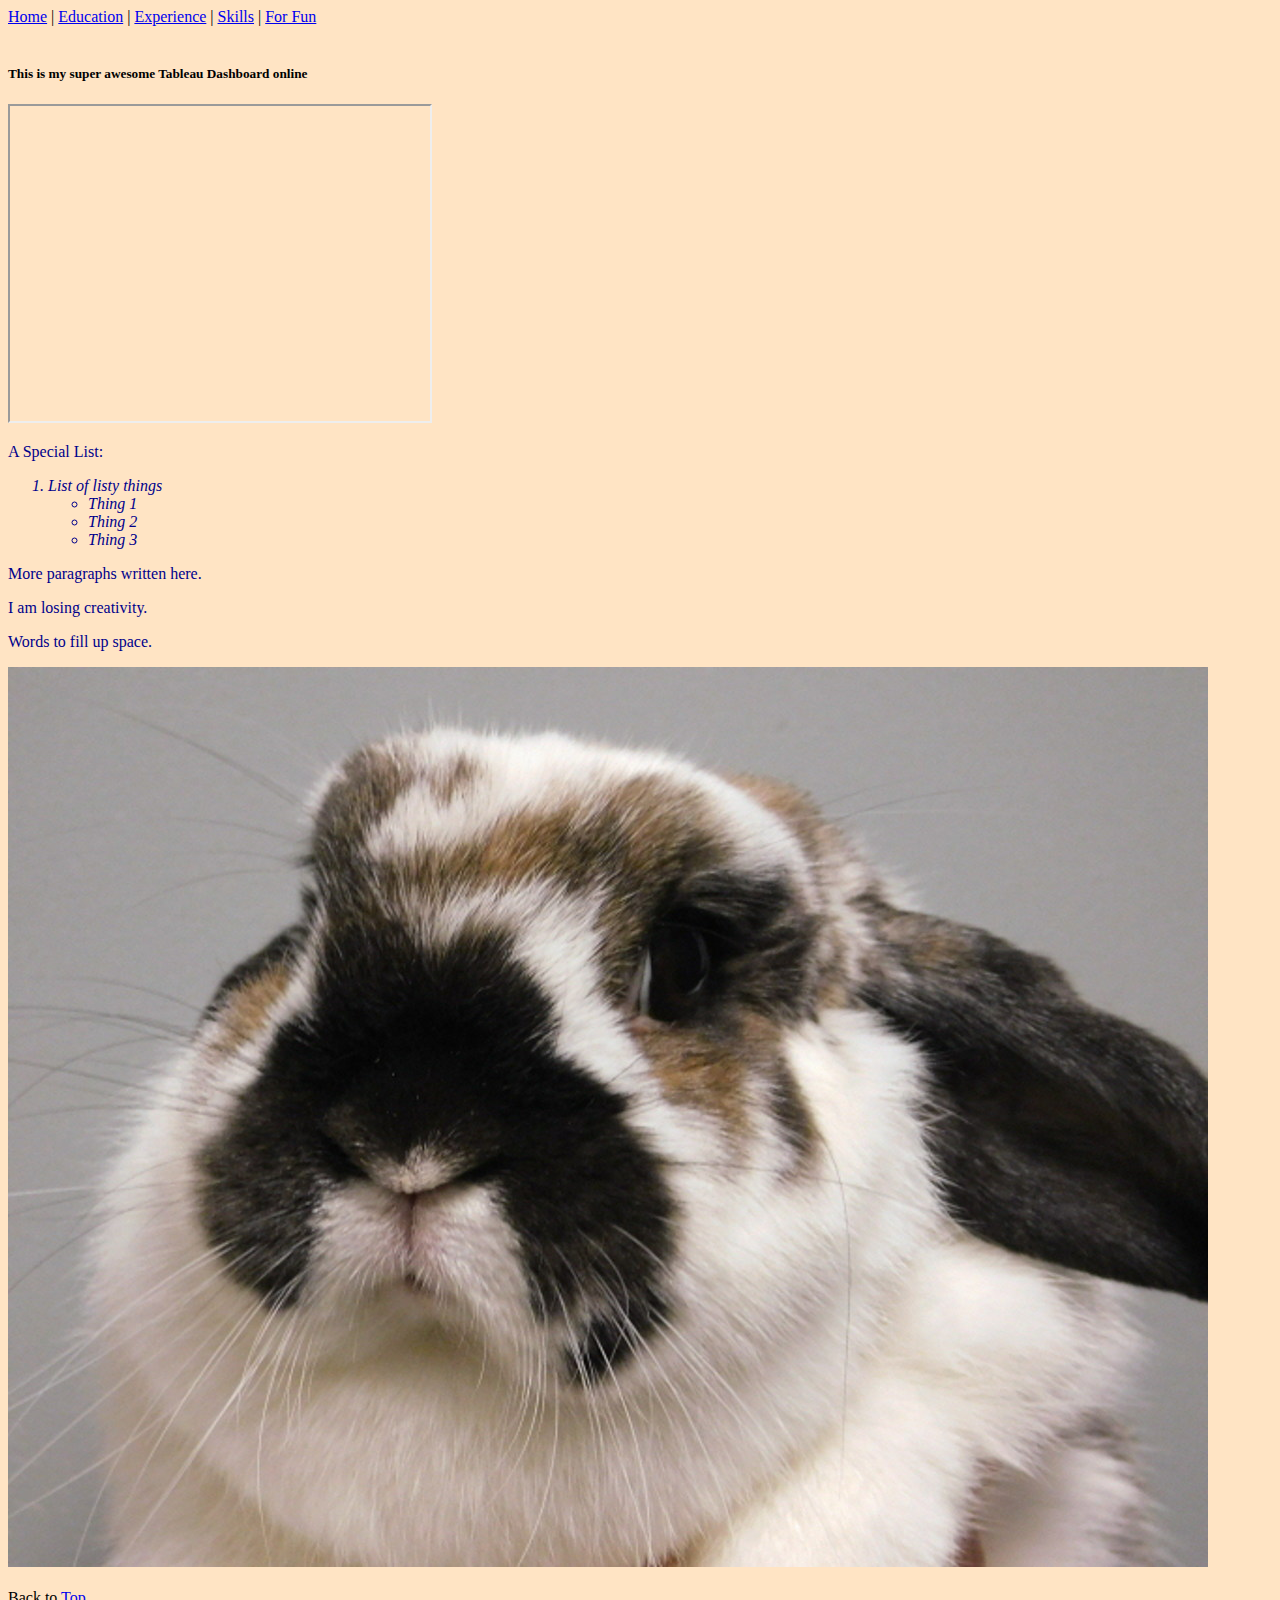
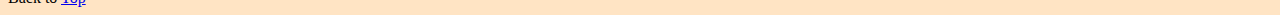
<file: index.html>
<!DOCTYPE html>

<html>
    <head style="background-color:rgb(219, 180, 120);">
        <title>Tableau Dashboard</title>
        <link href="css/my_styles.css" rel="stylesheet" />
    </head>
    <body>
        <a href="../html/index.html" id="top">Home</a> |
        <a href="../html/education.html">Education</a> |
        <a href="../html/experience.html">Experience</a> |
        <a href="../html/skills.html">Skills</a> |
        <a href="#">For Fun</a><br><br>
        <h5>This is my super awesome Tableau Dashboard online</h5>
        <div class='tableauPlaceholder' id='viz1670888384006' style='position: relative'><noscript><a href='#'><img alt='Is Your County Obese?                            Select your county to see how it compares with other counties in the country                         ' src='https:&#47;&#47;public.tableau.com&#47;static&#47;images&#47;Ob&#47;ObesityDashboard_16708881155060&#47;Obesity&#47;1_rss.png' style='border: none' /></a></noscript><object class='tableauViz'  style='display:none;'><param name='host_url' value='https%3A%2F%2Fpublic.tableau.com%2F' /> <param name='embed_code_version' value='3' /> <param name='site_root' value='' /><param name='name' value='ObesityDashboard_16708881155060&#47;Obesity' /><param name='tabs' value='no' /><param name='toolbar' value='yes' /><param name='static_image' value='https:&#47;&#47;public.tableau.com&#47;static&#47;images&#47;Ob&#47;ObesityDashboard_16708881155060&#47;Obesity&#47;1.png' /> <param name='animate_transition' value='yes' /><param name='display_static_image' value='yes' /><param name='display_spinner' value='yes' /><param name='display_overlay' value='yes' /><param name='display_count' value='yes' /><param name='language' value='en-US' /><param name='filter' value='publish=yes' /></object></div>                <script type='text/javascript'>                    var divElement = document.getElementById('viz1670888384006');                    var vizElement = divElement.getElementsByTagName('object')[0];                    if ( divElement.offsetWidth > 800 ) { vizElement.style.width='100%';vizElement.style.height=(divElement.offsetWidth*0.75)+'px';} else if ( divElement.offsetWidth > 500 ) { vizElement.style.width='100%';vizElement.style.height=(divElement.offsetWidth*0.75)+'px';} else { vizElement.style.width='100%';vizElement.style.height='827px';}                     var scriptElement = document.createElement('script');                    scriptElement.src = 'https://public.tableau.com/javascripts/api/viz_v1.js';                    vizElement.parentNode.insertBefore(scriptElement, vizElement);                </script>
        <iframe width="420" height="315"
        src="https://www.youtube.com/watch?v=WaSy8yy-mr8">
        </iframe>
        <div class="p">
            <p>A Special List:</p>
            <ol>
                <li>
                    List of listy things
                    <ul>
                        <li>Thing 1</li>
                        <li>Thing 2</li>
                        <li>Thing 3</li>
                    </ul>
                </li>
            </ol>
        </div>
        <div class="div">
            <p>More paragraphs written here.</p>
        </div>
        <div class="li">
            <p>I am losing creativity.</p>
        </div>
        <div class="title">
            <p>Words to fill up space.</p>
        </div>
        <img src="../images/bunny.jpeg" alt="Bunny"><br><br>
        Back to <a href="#top">Top</a>
    </body>
</html>
</file>
<file: css/my_styles.css>
body{
    background-color: bisque;
}
p{
    font-family: papyrus;
}
div{
    color: darkblue;
}
/* .left */
title{
    font-size: medium;
}
li{
    font-style: italic;
}
/*-class =" "*/
</file>
